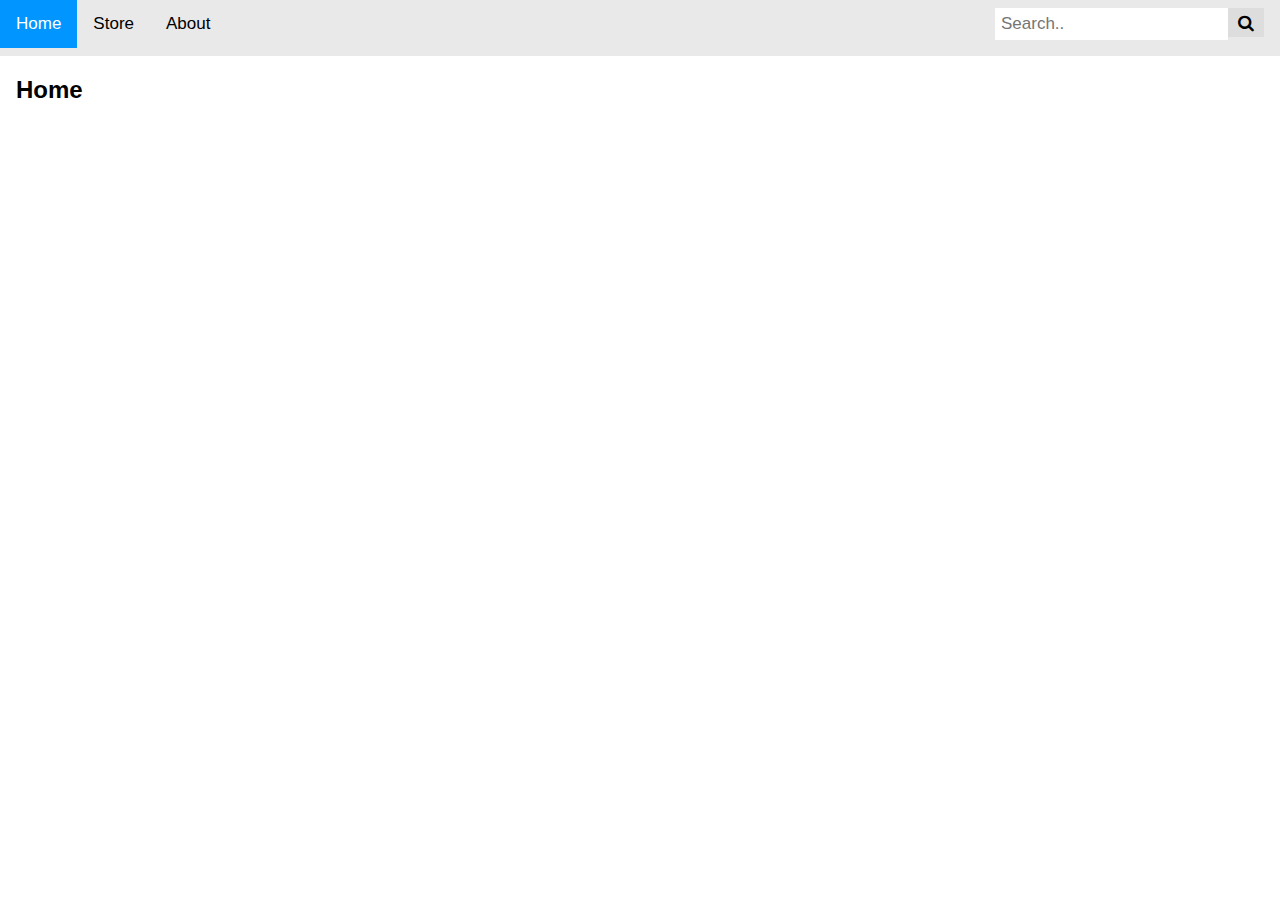
<file: index.html>
<link rel="icon" href="https://i.ibb.co/5G128W5/Untitled.png">
<html>
<head>
<link rel="stylesheet" href="https://cdnjs.cloudflare.com/ajax/libs/font-awesome/4.7.0/css/font-awesome.min.css">
   <title>Home</title>
<style>
* {box-sizing: border-box;}

body {
  margin: 0;
  font-family: Arial, Helvetica, sans-serif;
}

.topnav {
  overflow: hidden;
  background-color: #e9e9e9;
}

.topnav a {
  float: left;
  display: block;
  color: black;
  text-align: center;
  padding: 14px 16px;
  text-decoration: none;
  font-size: 17px;
}

.topnav a:hover {
  background-color: #ddd;
  color: black;
}

.topnav a.active {
  background-color: #0095ff;
  color: white;
}

.topnav .search-container {
  float: right;
}

.topnav input[type=text] {
  padding: 6px;
  margin-top: 8px;
  font-size: 17px;
  border: none;
}

.topnav .search-container button {
  float: right;
  padding: 6px 10px;
  margin-top: 8px;
  margin-right: 16px;
  background: #ddd;
  font-size: 17px;
  border: none;
  cursor: pointer;
}

.topnav .search-container button:hover {
  background: #ccc;
}

@media screen and (max-width: 600px) {
  .topnav .search-container {
    float: none;
  }
  .topnav a, .topnav input[type=text], .topnav .search-container button {
    float: none;
    display: block;
    text-align: left;
    width: 100%;
    margin: 0;
    padding: 14px;
  }
  .topnav input[type=text] {
    border: 1px solid #ccc;  
  }
}
</style>
</head>
<body>

<div class="topnav">
 <a class="active">Home</a>
 <a href="https://cornholio11111.github.io/RoServices/Store">Store</a>
 <a href="https://cornholio11111.github.io/RoServices/About">About</a>
  <div class="search-container">
    <form action="/action_page.php">
      <input type="text" placeholder="Search.." name="search">
      <button type="submit"><i class="fa fa-search"></i></button>
    </form>
  </div>
</div>

<div style="padding-left:16px">
  <h2>Home</h2>
</div>

</body>
</html>
</file>
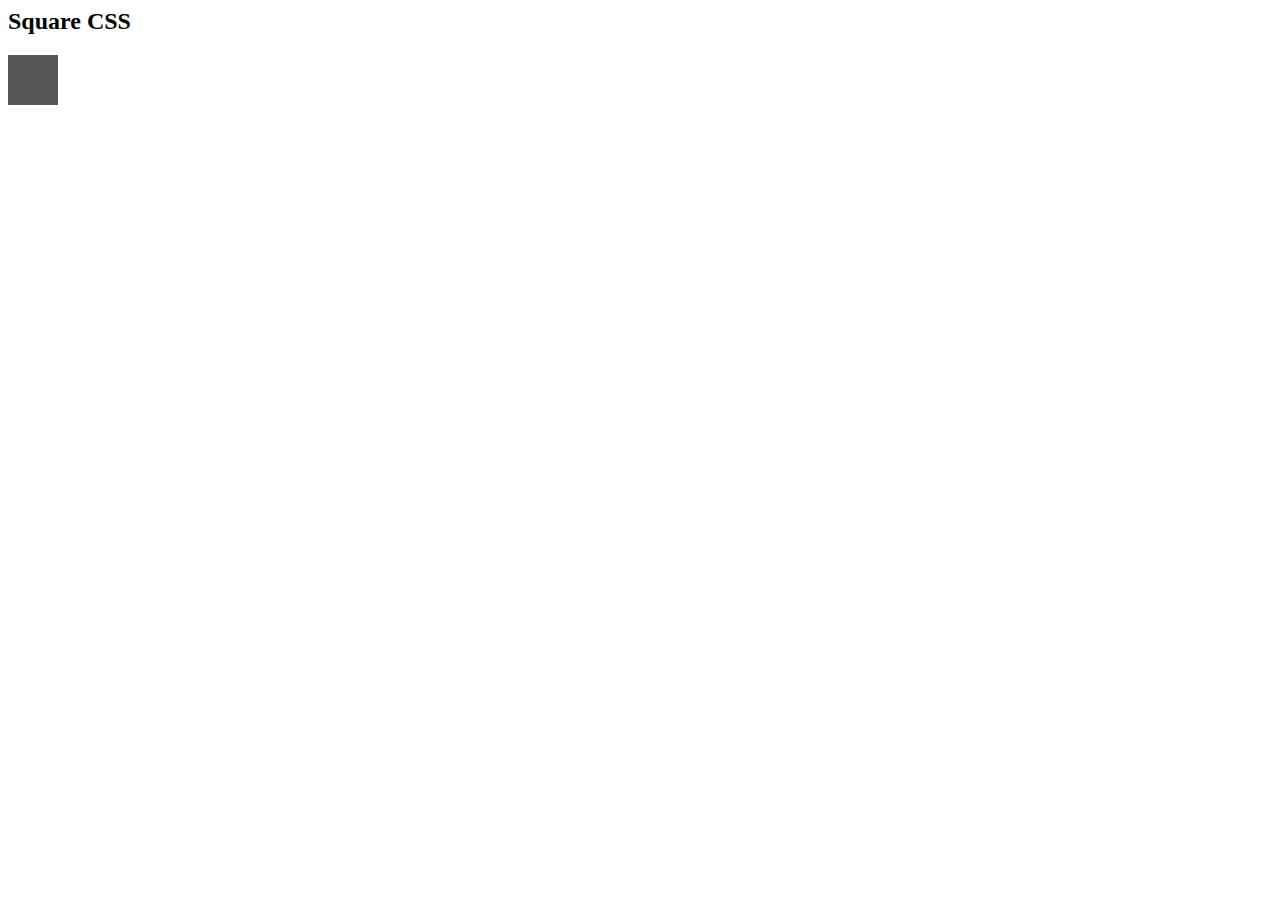
<file: ServiceMenus/ExamineService.html>
<html>
<head>
<meta name="viewport" content="width=device-width, initial-scale=1">
<style>
.square {
  height: 50px;
  width: 50px;
  background-color: #555;
}
</style>
</head>
<body>

<h2>Square CSS</h2>
<div class="square"></div>

</body>
</html>
</file>
